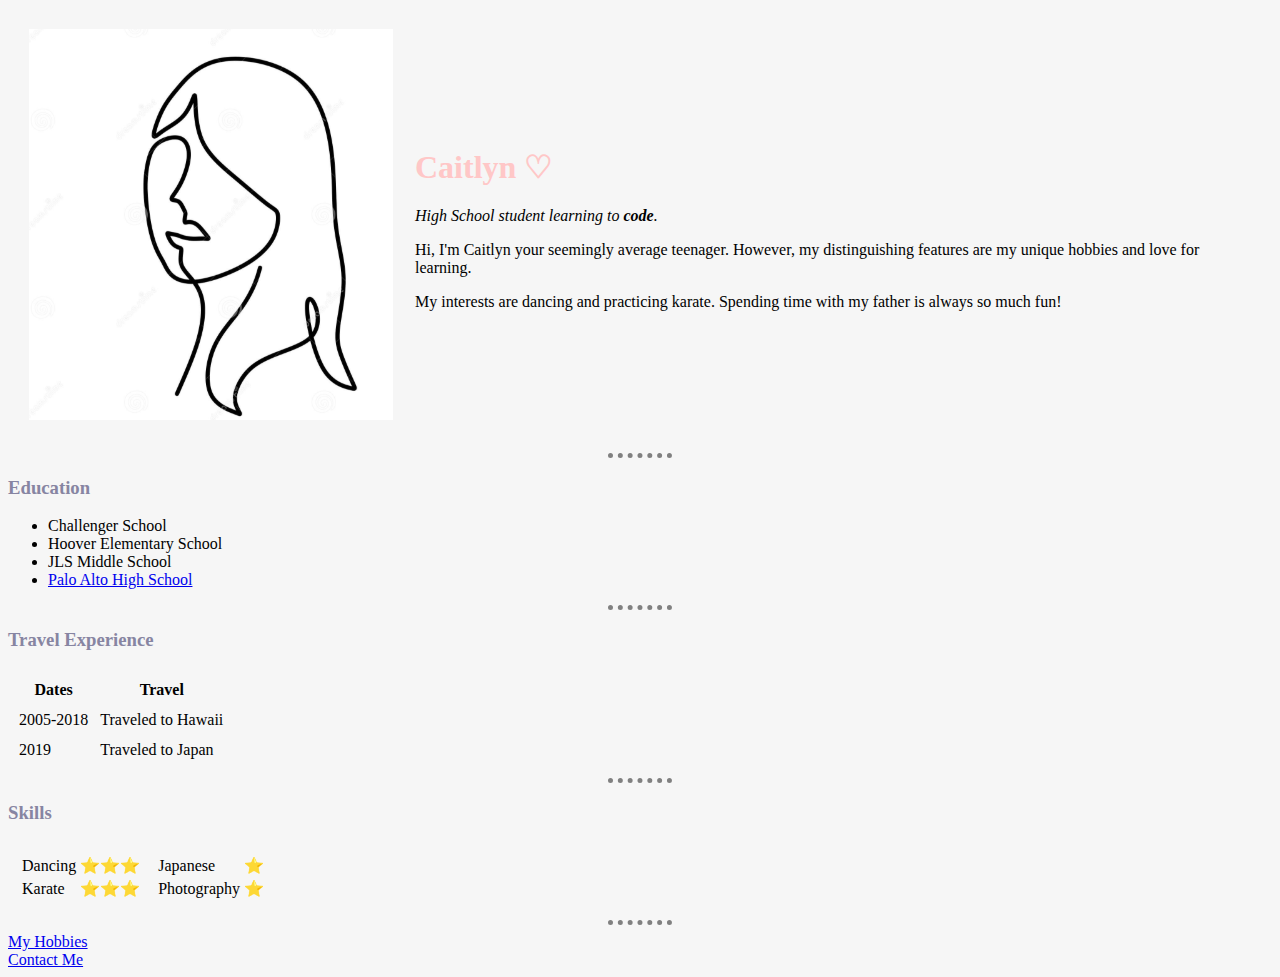
<file: index.html>
<!DOCTYPE html>
<html lang="en" dir="ltr">

<head>

<script src="https://stackpath.bootstrapcdn.com/bootstrap/4.3.1/js/bootstrap.min.js" integrity="sha384-JjSmVgyd0p3pXB1rRibZUAYoIIy6OrQ6VrjIEaFf/nJGzIxFDsf4x0xIM+B07jRM" crossorigin="anonymous"></script>
  <meta charset="utf-8">
  <title>Caitlyn's Personal Site ♡</title>
  <link rel="stylesheet" href="css/styles.css">

</head>

<body>

  <table cellspacing="20">
    <tr>
      <td><img src="images/caitlyn-profile.png" alt="caitlyn profile picture"></td>
      <td><h1>Caitlyn ♡</h1>
      <p><em>High School student learning to <strong>code</strong>.</em></p>
      <p>Hi, I'm Caitlyn your seemingly average teenager. However, my distinguishing
        features are my unique hobbies and love for learning.</p>
      <p>My interests are dancing and practicing karate. Spending time with my father
      is always so much fun!</p></td>
    </tr>
  </table>


  <hr>
  <h3>Education</h3>
  <ul>
    <li>Challenger School</li>
    <li>Hoover Elementary School</li>
    <li>JLS Middle School</li>
    <li><a href="https://paly.net/">Palo Alto High School</a></li>
  </ul>
  <hr>
  <h3>Travel Experience</h3>
  <table cellspacing="10">
    <thead>
      <tr>
        <th>Dates</th>
        <th>Travel</th>
      </tr>
    </thead>
    <tbody>
      <tr>
        <td>2005-2018</td>
        <td>Traveled to Hawaii</td>
      </tr>
      <tr>
        <td>2019</td>
        <td>Traveled to Japan</td>
      </tr>
    </tbody>

  </table>

  <hr>
  <h3>Skills</h3>
  <table cellspacing="10">
    <tr>
      <td>
        <table>
          <tr>
            <td>Dancing</td>
            <td>⭐⭐⭐</td>
          </tr>
          <tr>
            <td>Karate</td>
            <td>⭐⭐⭐</td>
          </tr>
        </table>
      </td>
      <td>
        <table>
          <tr>
            <td>Japanese</td>
            <td>⭐</td>
          </tr>
          <tr>
            <td>Photography</td>
            <td>⭐</td>
          </tr>
        </table>
      </td>
    </tr>
  </table>

  <hr>
  <a href="hobbies.html">My Hobbies</a>
  <br>
  <a href="contacts.html">Contact Me</a>

  <script src="https://code.jquery.com/jquery-3.3.1.slim.min.js" integrity="sha384-q8i/X+965DzO0rT7abK41JStQIAqVgRVzpbzo5smXKp4YfRvH+8abtTE1Pi6jizo" crossorigin="anonymous"></script>
  <script src="https://cdnjs.cloudflare.com/ajax/libs/popper.js/1.14.7/umd/popper.min.js" integrity="sha384-UO2eT0CpHqdSJQ6hJty5KVphtPhzWj9WO1clHTMGa3JDZwrnQq4sF86dIHNDz0W1" crossorigin="anonymous"></script>

</body>

</html>
</file>
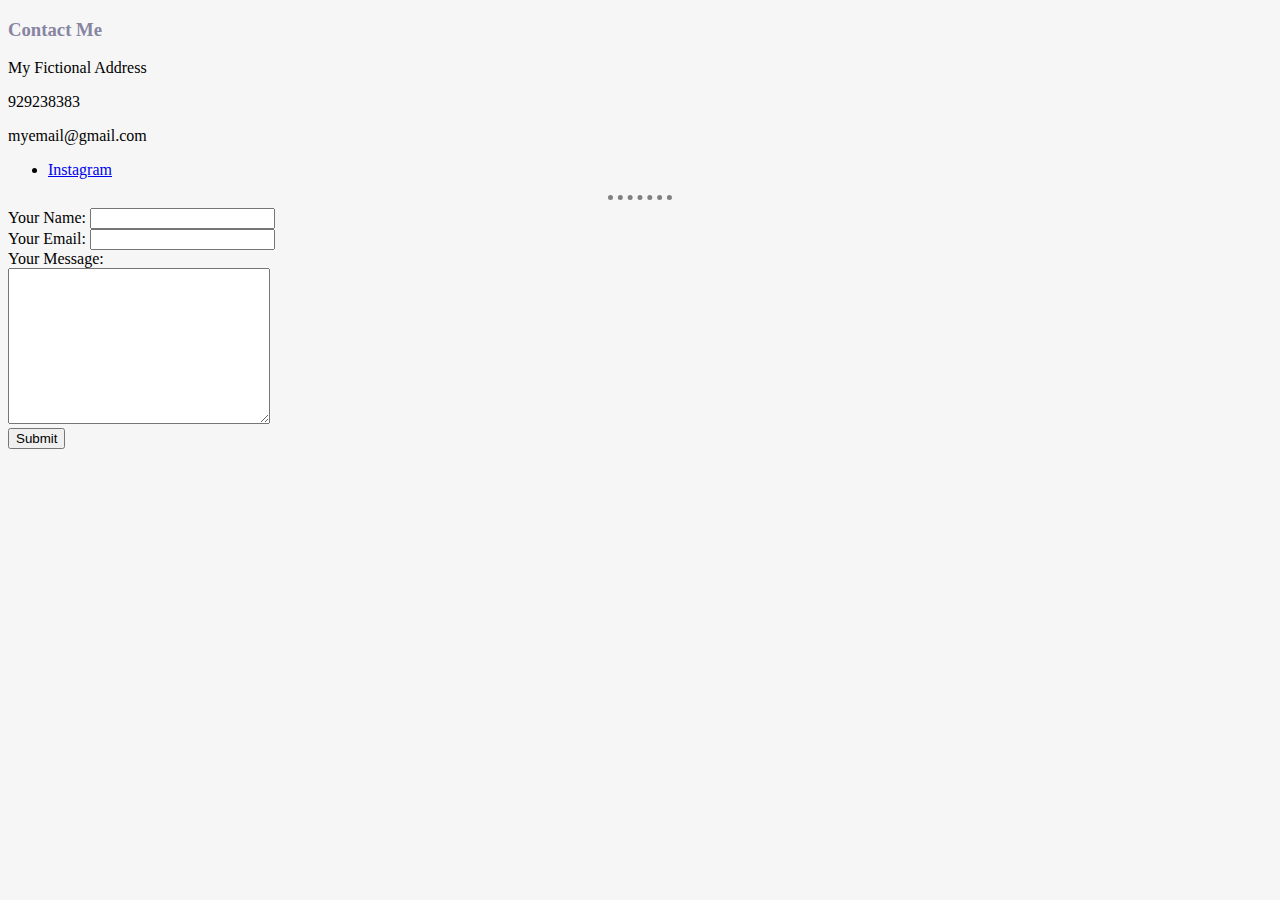
<file: contacts.html>
<!DOCTYPE html>
<html lang="en" dir="ltr">
  <head>
    <meta charset="utf-8">
    <title>Contact Me</title>
    <link rel="stylesheet" href="css/styles.css">
  </head>
  <body>
    <h3>Contact Me</h3>
    <p>My Fictional Address</p>
    <p>929238383</p>
    <p>myemail@gmail.com</p>
    <ul>
      <li><a href="https://www.instagram.com/caitlyn.oda/">Instagram</a></li>
    </ul>
    <hr>
    <form method="post" enctype="text/plain">
      <label>Your Name:</label>
      <input type="text" name="yourName" value="">
      <br>
      <label>Your Email:</label>
      <input type="email" name="yourEmail" value=""><br>
      <label>Your Message:</label><br>
      <textarea name="yourMessage" rows="10" cols="30"></textarea><br>
      <input type="submit" name="">
    </form>

  </body>
</html>
</file>
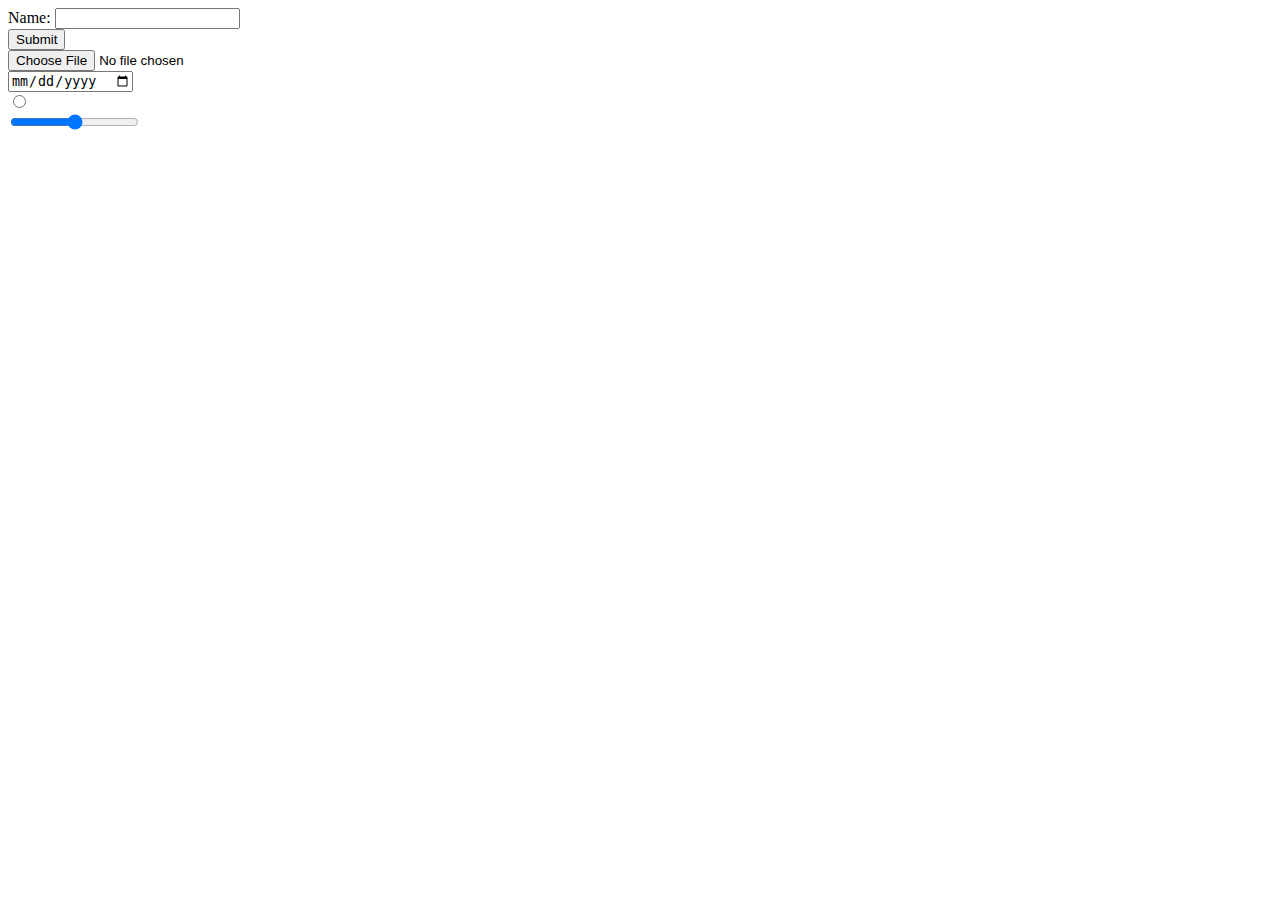
<file: form-challenge.html>
<!DOCTYPE html>
<html lang="en" dir="ltr">
  <head>
    <meta charset="utf-8">
    <title>Form Challenge</title>
  </head>
  <body>
    <form class="" action="index.html" method="post">
      <label>Name:</label>
      <input type="text" name="" value=""><br>
      <input type="submit" name="" value="Submit"><br>
      <input type="file" name="" value=""><br>
      <input type="date" name="" value=""><br>
      <input type="radio" name="" value=""><br>
      <input type="range" name="" value="">
    </form>
  </body>
</html>
</file>
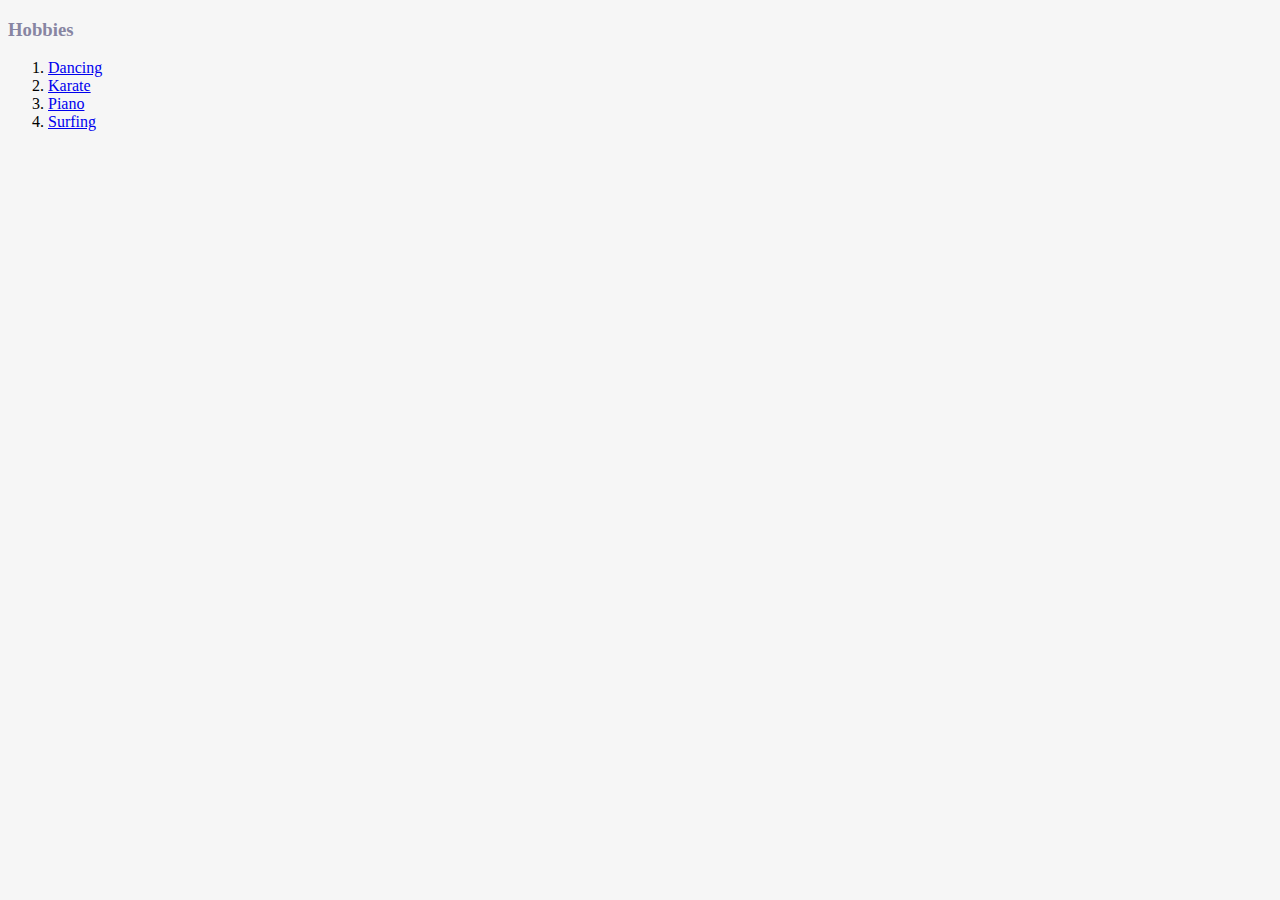
<file: hobbies.html>
<!DOCTYPE html>
<html lang="en" dir="ltr">
  <head>
    <meta charset="utf-8">
    <title>My Hobbies</title>
    <link rel="stylesheet" href="css/styles.css">
  </head>
  <body>
    <h3>Hobbies</h3>
    <ol>
      <li><a href="https://www.danceconnectionpaloalto.com/">Dancing</a></li>
      <li><a href="http://www.svkarate.com/">Karate</a></li>
      <li><a href="https://media.istockphoto.com/photos/close-up-of-happy-womans-hand-playing-the-piano-in-the-morning-picture-id901538534?k=6&m=901538534&s=612x612&w=0&h=QnA36AI-c6BILne6DP5Av8vIZXsiNPexpkl8FKzbMXk=">Piano</a></li>
      <li><a href="https://media0.giphy.com/media/5nh8FKSRtxFEyuajGc/giphy.gif">Surfing</a></li>
    </ol>
  </body>
</html>
</file>
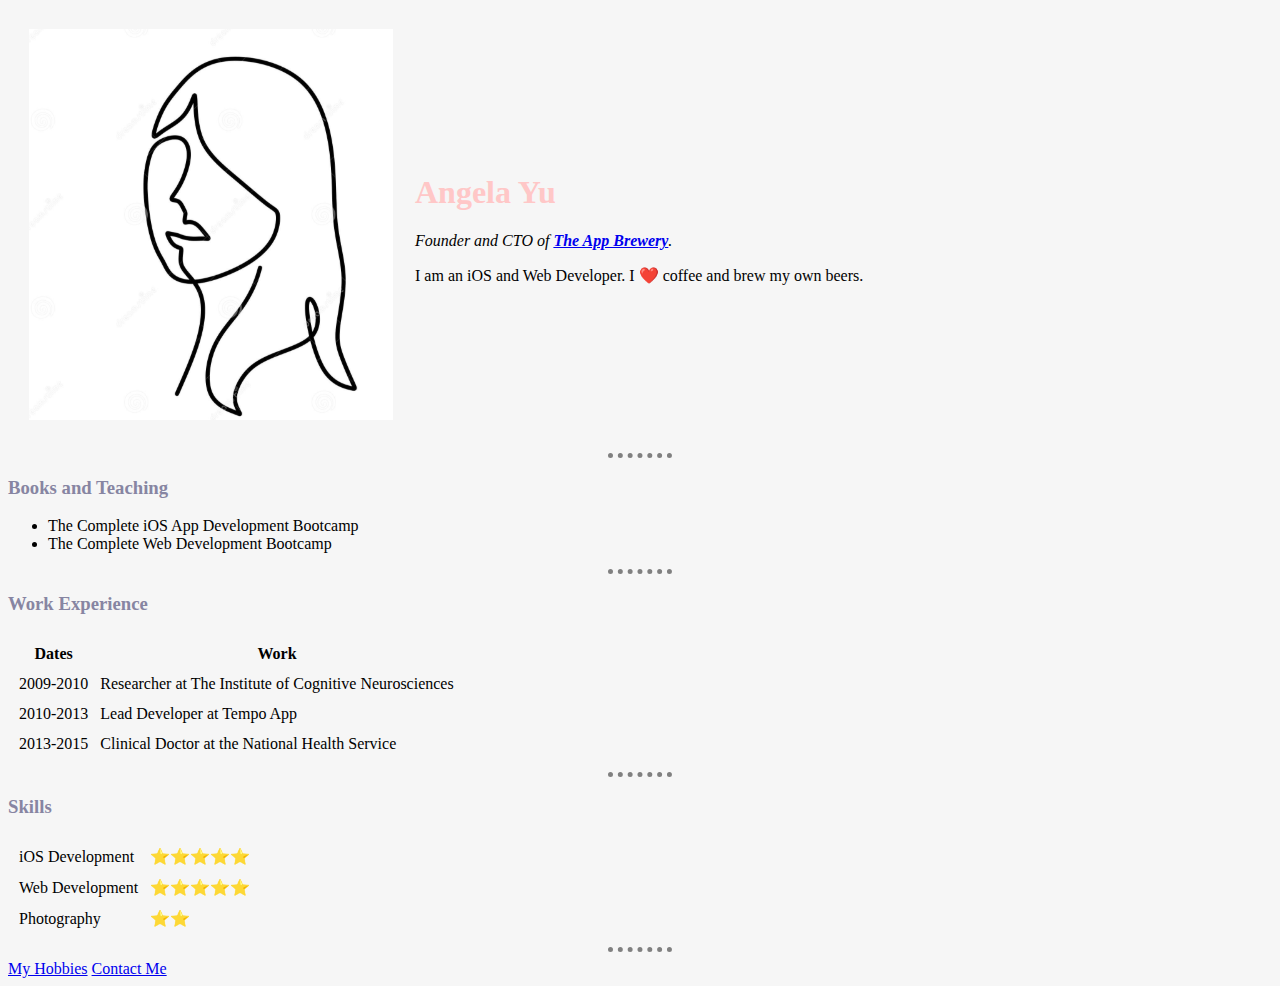
<file: index3.html>
<!DOCTYPE html>
<html>
  <head>
    <meta charset="utf-8">
    <title>Angela's Personal Site</title>
    <link rel="stylesheet" href="css/styles.css">
  </head>

  <body>
    <table cellspacing="20">
      <tr>
        <td><img src="images/caitlyn-profile.png" alt="angela profile picture"></td>
        <td><h1>Angela Yu</h1>
        <p><em>Founder and CTO of <strong><a href="https://www.appbrewery.co/">The App Brewery</a></strong>.</em></p>
        <p>I am an iOS and Web Developer. I ❤️ coffee and brew my own beers.</p></td>
      </tr>
    </table>
    <hr>
    <h3>Books and Teaching</h3>
    <ul>
      <li>The Complete iOS App Development Bootcamp</li>
      <li>The Complete Web Development Bootcamp</li>
    </ul>
    <hr>
    <h3>Work Experience</h3>
    <table cellspacing="10">
      <thead>
        <tr>
          <th>Dates</th>
          <th>Work</th>
        </tr>
      </thead>
      <tbody>
        <tr>
          <td>2009-2010</td>
          <td>Researcher at The Institute of Cognitive Neurosciences</td>
        </tr>
        <tr>
          <td>2010-2013</td>
          <td>Lead Developer at Tempo App</td>
        </tr>
        <tr>
          <td>2013-2015</td>
          <td>Clinical Doctor at the National Health Service</td>
        </tr>
      </tbody>
    </table>
    <hr>
    <h3>Skills</h3>
    <table cellspacing="10">
      <tr>
        <td>iOS Development</td>
        <td>⭐️⭐️⭐️⭐️⭐️</td>
      </tr>
      <tr>
        <td>Web Development</td>
        <td>⭐️⭐️⭐️⭐️⭐️</td>
      </tr>
      <tr>
        <td>Photography</td>
        <td>⭐️⭐️</td>
      </tr>
    </table>
    <hr>
    <a href="hobbies.html">My Hobbies</a>
    <a href="contact-me.html">Contact Me</a>
  </body>
</html>
</file>
<file: css/styles.css>
body {
  background-color: #f6f6f6;
}

hr {
  border-style: none;
  border-top-style: dotted;
  border-color: grey;
  border-width: 5px;
  width: 5%;
}

h1 {
  color: #ffc7c7;
}

h3{
  color: #8785a2;
}
</file>
